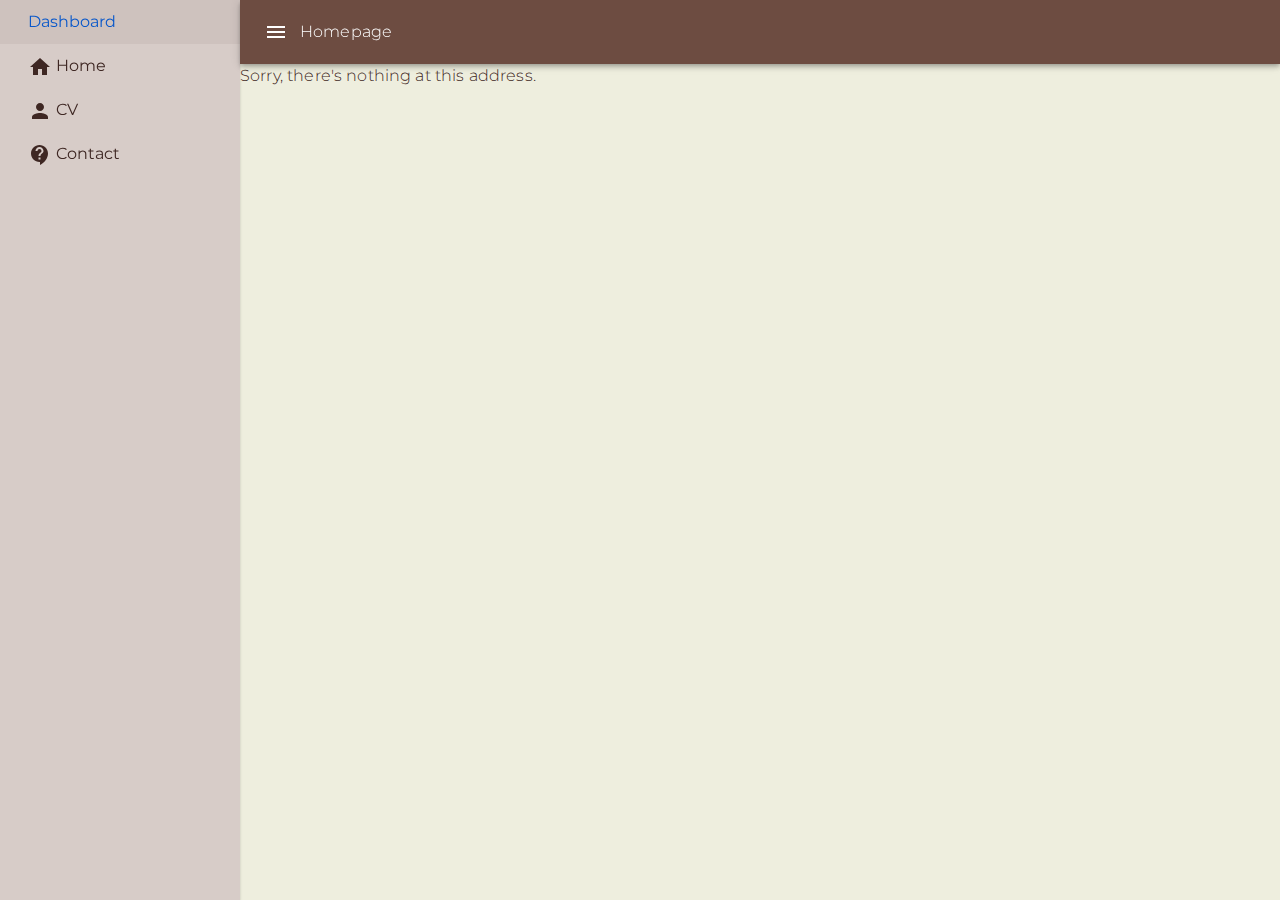
<file: index.html>
<!DOCTYPE html>
<html lang="en">

<head>
    <meta charset="utf-8" />
    <meta name="viewport" content="width=device-width, initial-scale=1.0" />
    <title>Homepage</title>
    <base href="/" />
    <link rel="stylesheet" href="css/bootstrap/bootstrap.min.css" />
    <link href="https://fonts.googleapis.com/css2?family=Droid+Sans&display=swap" rel="stylesheet">
    <link href="https://fonts.googleapis.com/css2?family=Droid+Sans+Mono&display=swap" rel="stylesheet">
    <link href="https://fonts.googleapis.com/css2?family=Montserrat&display=swap" rel="stylesheet">
    <link href="https://fonts.googleapis.com/css2?family=Oranienbaum&display=swap" rel="stylesheet">
    <link href="https://fonts.googleapis.com/css2?family=Playfair+Display:wght@400;700&family=Lato:wght@300;400;700&display=swap" rel="stylesheet">
    <link href="css/app.css" rel="stylesheet">
    <link href="_content/MudBlazor/MudBlazor.min.css" rel="stylesheet" />
    <link rel="stylesheet" href="css/app.css" />
    <link rel="icon" type="image/png" href="favicon.png" />
    <link href="Homepage.styles.css" rel="stylesheet" />
</head>

<body>
    <div id="app">
        <svg class="loading-progress">
            <circle r="40%" cx="50%" cy="50%" />
            <circle r="40%" cx="50%" cy="50%" />
        </svg>
        <div class="loading-progress-text"></div>
    </div>

    <div id="blazor-error-ui">
        An unhandled error has occurred.
        <a href="" class="reload">Reload</a>
        <a class="dismiss">🗙</a>
    </div>
    <script src="_framework/blazor.webassembly.js"></script>
    <script src="_content/MudBlazor/MudBlazor.min.js"></script>
</body>

</html>
</file>
<file: css/app.css>
html, body {
    font-family: 'Montserrat', sans-serif;
}

h4, h5, h6 {
    font-family: 'Oranienbaum', serif;
}

.article h1, .article h2, .article h3 {
}

.article .article-body h1, .article .article-body h2, .article .article-body h3 {
    font-family: "Playfair Display", serif;
}

// .skills set stop droid sans
.skills {
    font-family: 'Droid Sans', sans-serif;
}

h1:focus {
    outline: none;
}

a, .btn-link {
    color: #0071c1;
}

.btn-primary {
    color: #fff;
    background-color: #1b6ec2;
    border-color: #1861ac;
}

.btn:focus, .btn:active:focus, .btn-link.nav-link:focus, .form-control:focus, .form-check-input:focus {
    box-shadow: 0 0 0 0.1rem white, 0 0 0 0.25rem #258cfb;
}

.content {
    padding-top: 1.1rem;
}

.valid.modified:not([type=checkbox]) {
    outline: 1px solid #26b050;
}

.invalid {
    outline: 1px solid red;
}

.validation-message {
    color: red;
}

#blazor-error-ui {
    background: lightyellow;
    bottom: 0;
    box-shadow: 0 -1px 2px rgba(0, 0, 0, 0.2);
    display: none;
    left: 0;
    padding: 0.6rem 1.25rem 0.7rem 1.25rem;
    position: fixed;
    width: 100%;
    z-index: 1000;
}

    #blazor-error-ui .dismiss {
        cursor: pointer;
        position: absolute;
        right: 0.75rem;
        top: 0.5rem;
    }

.blazor-error-boundary {
    background: url([data-uri]) no-repeat 1rem/1.8rem, #b32121;
    padding: 1rem 1rem 1rem 3.7rem;
    color: white;
}

    .blazor-error-boundary::after {
        content: "An error has occurred."
    }

.loading-progress {
    position: relative;
    display: block;
    width: 8rem;
    height: 8rem;
    margin: 20vh auto 1rem auto;
}

    .loading-progress circle {
        fill: none;
        stroke: #e0e0e0;
        stroke-width: 0.6rem;
        transform-origin: 50% 50%;
        transform: rotate(-90deg);
    }

        .loading-progress circle:last-child {
            stroke: #1b6ec2;
            stroke-dasharray: calc(3.141 * var(--blazor-load-percentage, 0%) * 0.8), 500%;
            transition: stroke-dasharray 0.05s ease-in-out;
        }

.loading-progress-text {
    position: absolute;
    text-align: center;
    font-weight: bold;
    inset: calc(20vh + 3.25rem) 0 auto 0.2rem;
}

    .loading-progress-text:after {
        content: var(--blazor-load-percentage-text, "Loading");
    }

code {
    color: #c02d76;
}


.mud-avatar > .mud-image:hover {
    transition: transform 0.3s ease-in-out;
    transition: transform 0.3s ease-in-out !important;
}

.mud-progress > .mud-progress-linear-bars > .mud-progress-linear.mud-progress-linear-small.mud-progress-linear-color-info.horizontal {
    border: 1px solid rgba(0,0,0,0.5) !important;
    width: 90% !important;
}


/* wwwroot/css/app.css */
.text-brown-default {
    color: #795548 !important;
}

.text-brown-lighten5 {
    color: #EFEBE9 !important;
}

.text-brown-lighten4 {
    color: #D7CCC8 !important;
}

.text-brown-lighten3 {
    color: #BCAAA4 !important;
}

.text-brown-lighten2 {
    color: #A1887F !important;
}

.text-brown-lighten1 {
    color: #8D6E63 !important;
}

.text-brown-darken1 {
    color: #6D4C41 !important;
}

.text-brown-darken2 {
    color: #5D4037 !important;
}

.text-brown-darken3 {
    color: #4E342E !important;
}

.text-brown-darken4 {
    color: #3E2723 !important;
}
</file>
<file: Homepage.styles.css>
/* /Layout/MainLayout.razor.rz.scp.css */
.page[b-88b0et3252] {
    position: relative;
    display: flex;
    flex-direction: column;
}

main[b-88b0et3252] {
    flex: 1;
}

.sidebar[b-88b0et3252] {
    background-image: linear-gradient(180deg, rgb(5, 39, 103) 0%, #3a0647 70%);
}

.top-row[b-88b0et3252] {
    background-color: #f7f7f7;
    border-bottom: 1px solid #d6d5d5;
    justify-content: flex-end;
    height: 3.5rem;
    display: flex;
    align-items: center;
}

    .top-row[b-88b0et3252]  a, .top-row[b-88b0et3252]  .btn-link {
        white-space: nowrap;
        margin-left: 1.5rem;
        text-decoration: none;
    }

        .top-row[b-88b0et3252]  a:hover, .top-row[b-88b0et3252]  .btn-link:hover {
            text-decoration: underline;
        }

        .top-row[b-88b0et3252]  a:first-child {
            overflow: hidden;
            text-overflow: ellipsis;
        }

@media (max-width: 640.98px) {
    .top-row[b-88b0et3252] {
        justify-content: space-between;
    }

        .top-row[b-88b0et3252]  a, .top-row[b-88b0et3252]  .btn-link {
            margin-left: 0;
        }
}

@media (min-width: 641px) {
    .page[b-88b0et3252] {
        flex-direction: row;
    }

    .sidebar[b-88b0et3252] {
        width: 250px;
        height: 100vh;
        position: sticky;
        top: 0;
    }

    .top-row[b-88b0et3252] {
        position: sticky;
        top: 0;
        z-index: 1;
    }

        .top-row.auth[b-88b0et3252]  a:first-child {
            flex: 1;
            text-align: right;
            width: 0;
        }

    .top-row[b-88b0et3252], article[b-88b0et3252] {
        padding-left: 2rem !important;
        padding-right: 1.5rem !important;
    }
}
/* /Layout/NavMenu.razor.rz.scp.css */
.navbar-toggler[b-zsjwmf8ma7] {
    background-color: rgba(255, 255, 255, 0.1);
}

.top-row[b-zsjwmf8ma7] {
    height: 3.5rem;
    background-color: rgba(0,0,0,0.4);
}

.navbar-brand[b-zsjwmf8ma7] {
    font-size: 1.1rem;
}

.bi[b-zsjwmf8ma7] {
    display: inline-block;
    position: relative;
    width: 1.25rem;
    height: 1.25rem;
    margin-right: 0.75rem;
    top: -1px;
    background-size: cover;
}

.bi-house-door-fill-nav-menu[b-zsjwmf8ma7] {
    background-image: url("data:image/svg+xml,%3Csvg xmlns='http://www.w3.org/2000/svg' width='16' height='16' fill='white' class='bi bi-house-door-fill' viewBox='0 0 16 16'%3E%3Cpath d='M6.5 14.5v-3.505c0-.245.25-.495.5-.495h2c.25 0 .5.25.5.5v3.5a.5.5 0 0 0 .5.5h4a.5.5 0 0 0 .5-.5v-7a.5.5 0 0 0-.146-.354L13 5.793V2.5a.5.5 0 0 0-.5-.5h-1a.5.5 0 0 0-.5.5v1.293L8.354 1.146a.5.5 0 0 0-.708 0l-6 6A.5.5 0 0 0 1.5 7.5v7a.5.5 0 0 0 .5.5h4a.5.5 0 0 0 .5-.5Z'/%3E%3C/svg%3E");
}

.bi-plus-square-fill-nav-menu[b-zsjwmf8ma7] {
    background-image: url("data:image/svg+xml,%3Csvg xmlns='http://www.w3.org/2000/svg' width='16' height='16' fill='white' class='bi bi-plus-square-fill' viewBox='0 0 16 16'%3E%3Cpath d='M2 0a2 2 0 0 0-2 2v12a2 2 0 0 0 2 2h12a2 2 0 0 0 2-2V2a2 2 0 0 0-2-2H2zm6.5 4.5v3h3a.5.5 0 0 1 0 1h-3v3a.5.5 0 0 1-1 0v-3h-3a.5.5 0 0 1 0-1h3v-3a.5.5 0 0 1 1 0z'/%3E%3C/svg%3E");
}

.bi-list-nested-nav-menu[b-zsjwmf8ma7] {
    background-image: url("data:image/svg+xml,%3Csvg xmlns='http://www.w3.org/2000/svg' width='16' height='16' fill='white' class='bi bi-list-nested' viewBox='0 0 16 16'%3E%3Cpath fill-rule='evenodd' d='M4.5 11.5A.5.5 0 0 1 5 11h10a.5.5 0 0 1 0 1H5a.5.5 0 0 1-.5-.5zm-2-4A.5.5 0 0 1 3 7h10a.5.5 0 0 1 0 1H3a.5.5 0 0 1-.5-.5zm-2-4A.5.5 0 0 1 1 3h10a.5.5 0 0 1 0 1H1a.5.5 0 0 1-.5-.5z'/%3E%3C/svg%3E");
}

.nav-item[b-zsjwmf8ma7] {
    font-size: 0.9rem;
    padding-bottom: 0.5rem;
}

    .nav-item:first-of-type[b-zsjwmf8ma7] {
        padding-top: 1rem;
    }

    .nav-item:last-of-type[b-zsjwmf8ma7] {
        padding-bottom: 1rem;
    }

    .nav-item[b-zsjwmf8ma7]  a {
        color: #d7d7d7;
        border-radius: 4px;
        height: 3rem;
        display: flex;
        align-items: center;
        line-height: 3rem;
    }

.nav-item[b-zsjwmf8ma7]  a.active {
    background-color: rgba(255,255,255,0.37);
    color: white;
}

.nav-item[b-zsjwmf8ma7]  a:hover {
    background-color: rgba(255,255,255,0.1);
    color: white;
}

@media (min-width: 641px) {
    .navbar-toggler[b-zsjwmf8ma7] {
        display: none;
    }

    .collapse[b-zsjwmf8ma7] {
        /* Never collapse the sidebar for wide screens */
        display: block;
    }
    
    .nav-scrollable[b-zsjwmf8ma7] {
        /* Allow sidebar to scroll for tall menus */
        height: calc(100vh - 3.5rem);
        overflow-y: auto;
    }
}
/* /Pages/Articles.razor.rz.scp.css */
.articles[b-48llne65bk] {
    display: grid;
    grid-template-columns: repeat(auto-fill, minmax(300px, 1fr));
    gap: 1rem;
}

pre[b-48llne65bk], .article pre[b-48llne65bk], .article pre > code[b-48llne65bk], pre > code[b-48llne65bk] {
    background-color: #1e1a16;
    padding: 0.5rem;
    border-radius: 5px;
    display: block;
    margin: 1rem 0;
}
/* /Pages/Cv.razor.rz.scp.css */
.cv-container[b-3yhy0h5fr6] {
    margin: 1.5rem;
    padding: 1.5rem;
    background-color: #e4e6e8 !important;
}

.cv-card[b-3yhy0h5fr6] {
    margin-bottom: 1rem;
    box-shadow: 0 4px 8px rgba(0,0,0,0.1);
    border-radius: 8px;
    background-color: #e4e6e8 !important;
}

.cv-personal-info[b-3yhy0h5fr6] {
    text-align: center;
    background-color: #e3f2fd;
    padding: 1rem;
}

.cv-profile-image[b-3yhy0h5fr6] {
    border-radius: 50%;
    margin-bottom: 1rem;
}

.cv-skills[b-3yhy0h5fr6], .cv-summary[b-3yhy0h5fr6], .cv-projects[b-3yhy0h5fr6], .cv-experience[b-3yhy0h5fr6] {
    padding: 1rem;
    background-color: #ffffff;
}

.cv-skills[b-3yhy0h5fr6] {
    font-family: 'Droid Sans', sans-serif !important;
}

.company-logo[b-3yhy0h5fr6] {
    border-radius: 5px;
    margin-bottom: 0.5rem;
}

.responsibility-item[b-3yhy0h5fr6] {
    margin-left: 1rem;
}

.mud-avatar > .mud-image:hover[b-3yhy0h5fr6] {
    transition: transform 0.3s ease-in-out;
    transition: transform 0.3s ease-in-out !important;
}

.mud-progress > .mud-progress-linear-bars > .mud-progress-linear.mud-progress-linear-small.mud-progress-linear-color-info.horizontal[b-3yhy0h5fr6] {
    border: 1px solid rgba(0,0,0,0.5) !important;
    width: 90% !important;
}

.mud-tooltip-root[b-3yhy0h5fr6] {
    width: 90% !important;
}

.full-width-tooltip .mud-tooltip-root[b-3yhy0h5fr6] {
    width: 100% !important;
}
</file>
